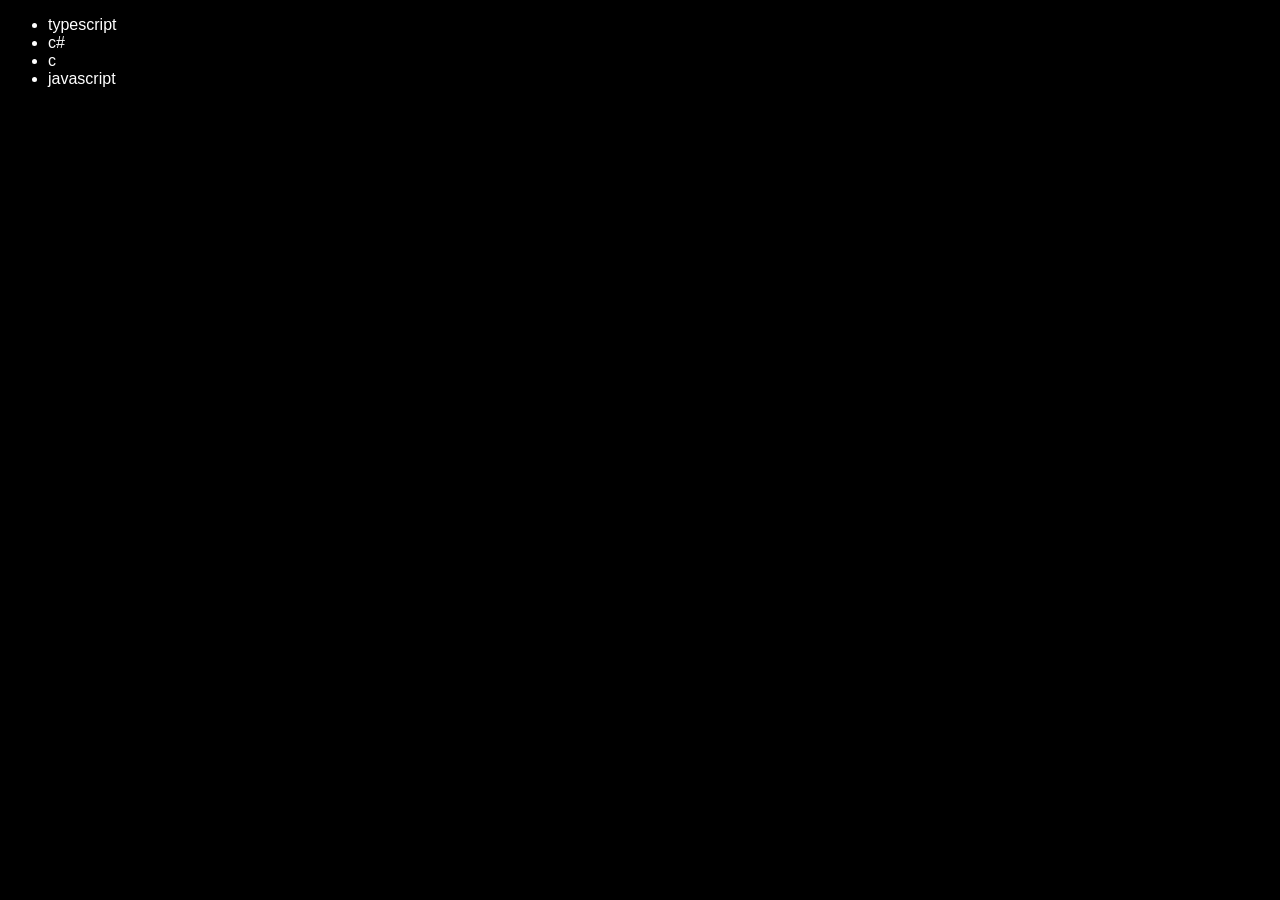
<file: DOM/index.html>
<!DOCTYPE html>
<html lang="en">

<head>
    <meta charset="UTF-8">
    <meta name="viewport" content="width=device-width, initial-scale=1.0">
    <link rel="stylesheet" href="style.css">
    <title>DOM manipulation</title>
</head>

<body>
    <div>
        <ul class="languages">
            <li>HTML</li>
        </ul>
    </div>
</body>
<script src="script.js"></script>

</html>
</file>
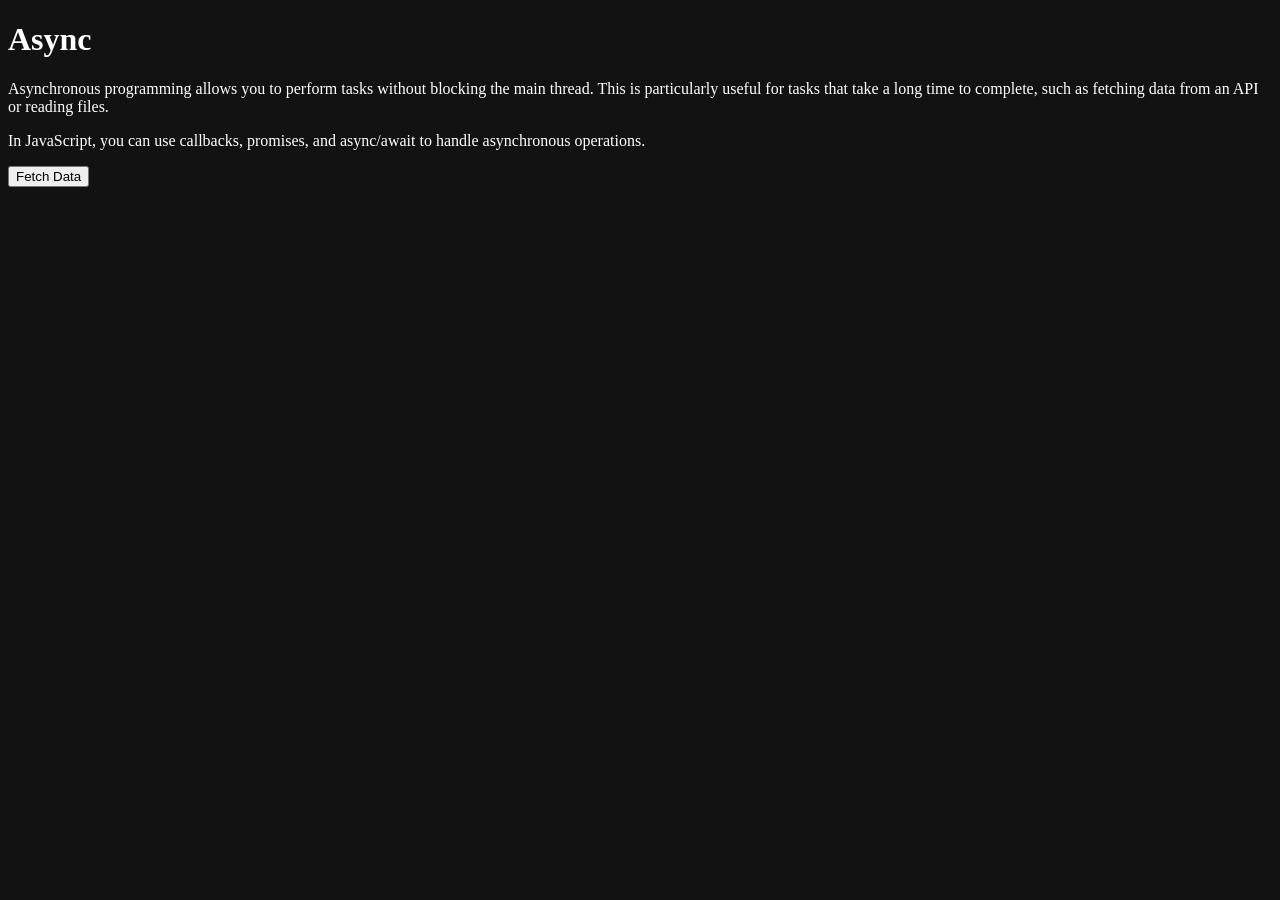
<file: DOM/async/index.html>
<!DOCTYPE html>
<html lang="en">
<head>
    <meta charset="UTF-8">
    <meta name="viewport" content="width=device-width, initial-scale=1.0">
    <title>Async</title>
</head>
<body style="background-color: #121212; color: #ffffff;">
    <div class="container">
        <h1>Async</h1>
        <p>Asynchronous programming allows you to perform tasks without blocking the main thread. This is particularly useful for tasks that take a long time to complete, such as fetching data from an API or reading files.</p>
        <p>In JavaScript, you can use callbacks, promises, and async/await to handle asynchronous operations.</p>
    </div>
    <button id ="fetchData">Fetch Data</button>
</body>
<script>
setTimeout(function() {
    console.log("This will be logged after 2 seconds");
}, 2000);
console.log("This will be logged after 1 seconds");
//reference function
const Mangal=()=>{
    console.log("This will be logged after 3 seconds");
}
setTimeout(Mangal,3000);
//

 const textChangeheading=setTimeout(function() {
   document.querySelector("h1").innerHTML = "Async Programming in JavaScript";
}, 4000);
const button=document.getElementById("fetchData").addEventListener("click", function() {
    clearTimeout(textChangeheading);
    console.log("Button clicked, timeout cleared");
});
</script>
</html>
</file>
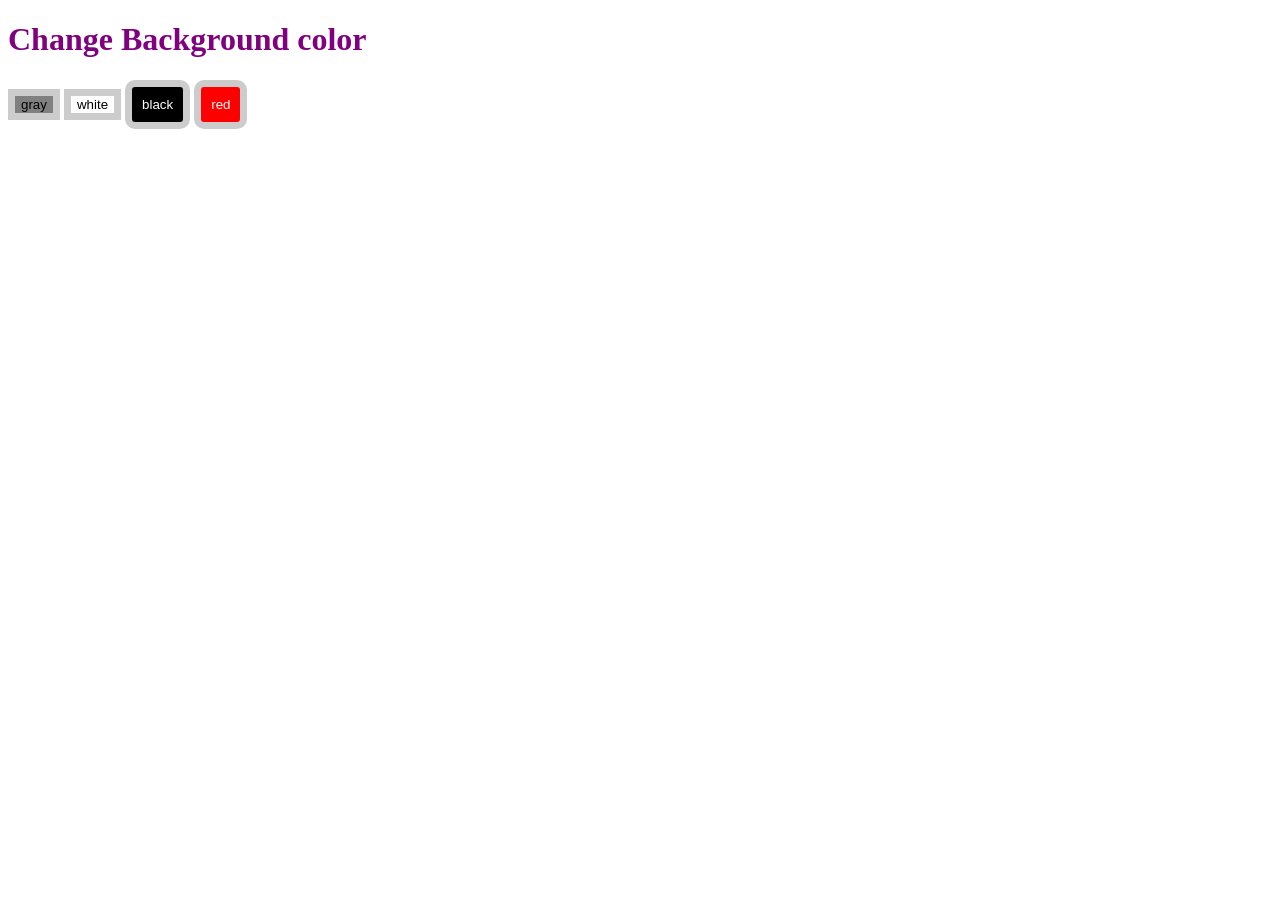
<file: DOM/backgroundColor/index.html>
<!DOCTYPE html>
<html lang="en">
<head>
    <meta charset="UTF-8">
    <meta name="viewport" content="width=device-width, initial-scale=1.0">
    <link rel="stylesheet" href="./style.css">
    <title>BackgroundColorChange</title>
</head>
<body>
    <div>
        <h1>Change Background color</h1>
        <button class="btn" id="gray">gray</button>
        <button class="btn" id="white">white</button>
        <button class="btn" id="black">black</button>
        <button class="btn" id="red">red</button>
    </div>
</body>
<script src="./script.js"></script>
</html>
</file>
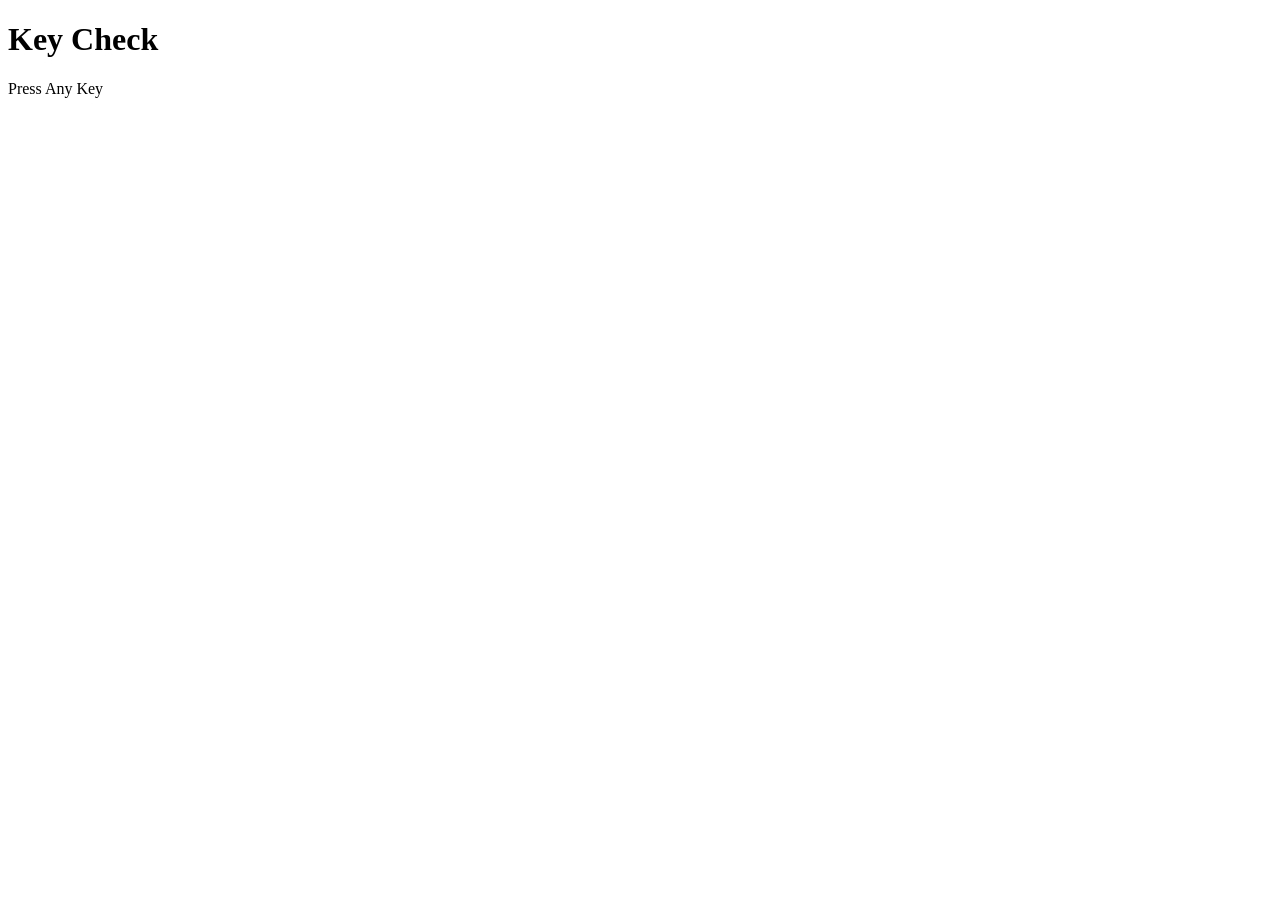
<file: DOM/keycheck/index.html>
<!DOCTYPE html>
<html lang="en">
<head>
    <meta charset="UTF-8">
    <meta name="viewport" content="width=device-width, initial-scale=1.0">
    <title>Key Check</title>
</head>
<body>
    <div id="insert">
        <h1>Key Check</h1>
        <div class="key">Press Any Key</div>
    </div>

    <script>
        const keyValue = document.getElementById('insert');

        window.addEventListener('keydown', (e) => {
            keyValue.innerHTML = `
                <div class="color">
                    <table border="1">
                        <tr>
                            <th>Key</th>
                            <th>Code</th>
                            <th>KeyCode</th>
                        </tr>
                        <tr>
                            <td>${e.key}</td>
                            <td>${e.code}</td>
                            <td>${e.keyCode}</td>
                        </tr>
                    </table>
                </div>
            `;
        });
    </script>
</body>
</html>
</file>
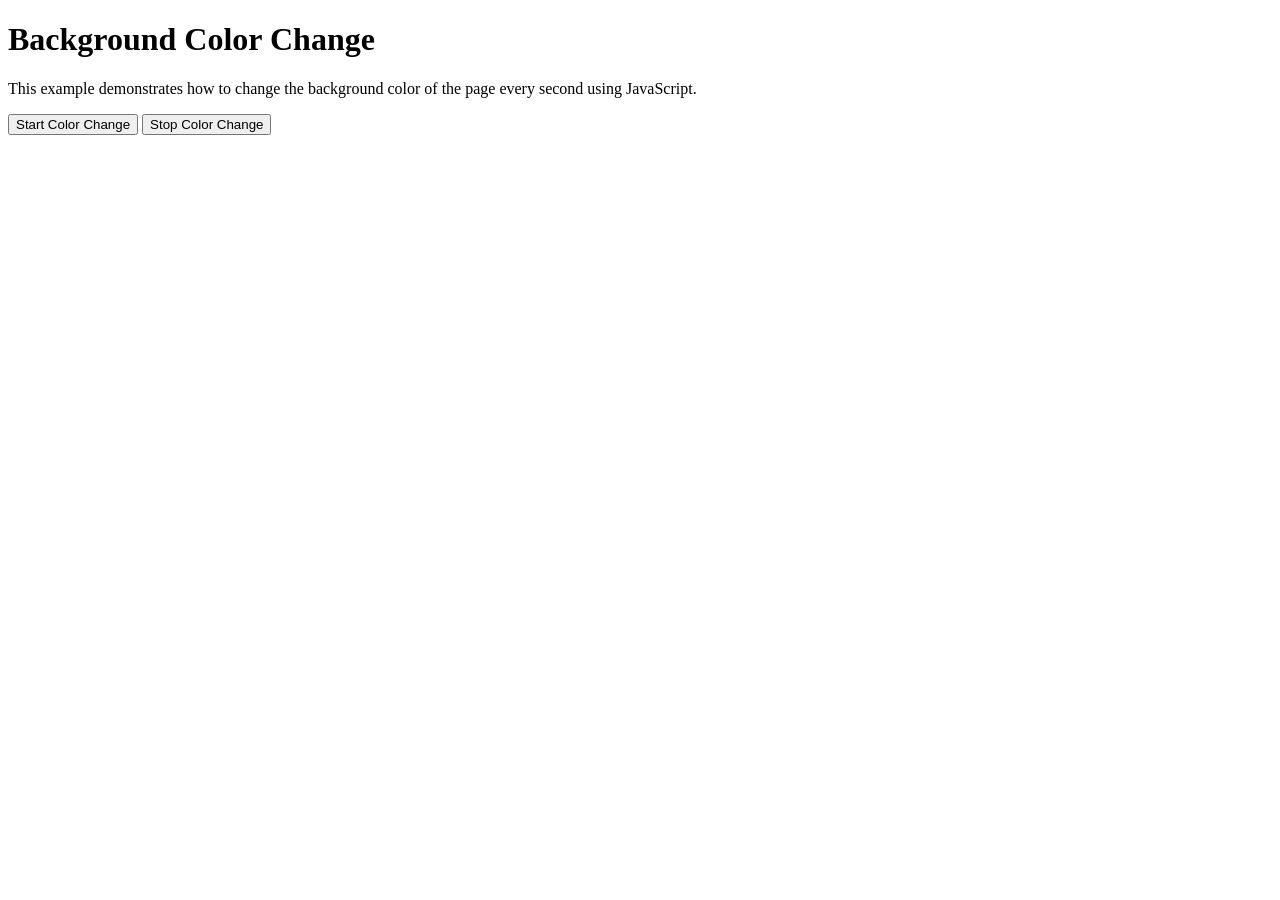
<file: DOM/LoopColorChange/index.html>
<!DOCTYPE html>
<html lang="en">
<head>
    <meta charset="UTF-8">
    <meta name="viewport" content="width=device-width, initial-scale=1.0">
    <title>BackgroundColorChange</title>
</head>
<body>
    <div class="container">
        <h1>Background Color Change</h1>
        <p>This example demonstrates how to change the background color of the page every second using JavaScript.</p>
        <button id="start">Start Color Change</button>
        <button id="stop">Stop Color Change</button>
    </div>


    
</body>
<script>
    const randomColor = ()=>{
        const hexValues = '0123456789ABCDEF';
        let color = '#';
        for (let i = 0; i < 6; i++) {
            color += hexValues[Math.floor(Math.random() * 16)];
        }
        return color;
    };
    let intervalId;
    const startButton = document.getElementById("start").addEventListener("click",function(){
        if(!intervalId){
         intervalId=setInterval(function(){
            document.body.style.backgroundColor = randomColor();
        },1000);
        }
    });
    const stopButton = document.getElementById("stop").addEventListener("click",function(){
        clearInterval(intervalId);
        intervalId=null;
    });
</script>
</html>
</file>
<file: DOM/style.css>
body{
    background-color: black;
    color: white;
    font-family: Arial, Helvetica, sans-serif;
}
</file>
<file: DOM/backgroundColor/style.css>
#gray{
    background-color: gray;
    border: 7px solid #ccc;
}
#white{
    background-color: white;
    border: 7px solid #ccc;
}
#black{
    background-color: black;
    border: 7px solid #ccc;
    padding: 10px;
    border-radius: 10px;
    color: white;
}
#red{
    background-color: red;
    border: 7px solid #ccc;
    border-radius: 10px;
    color: white;
    padding: 10px;
}
</file>
